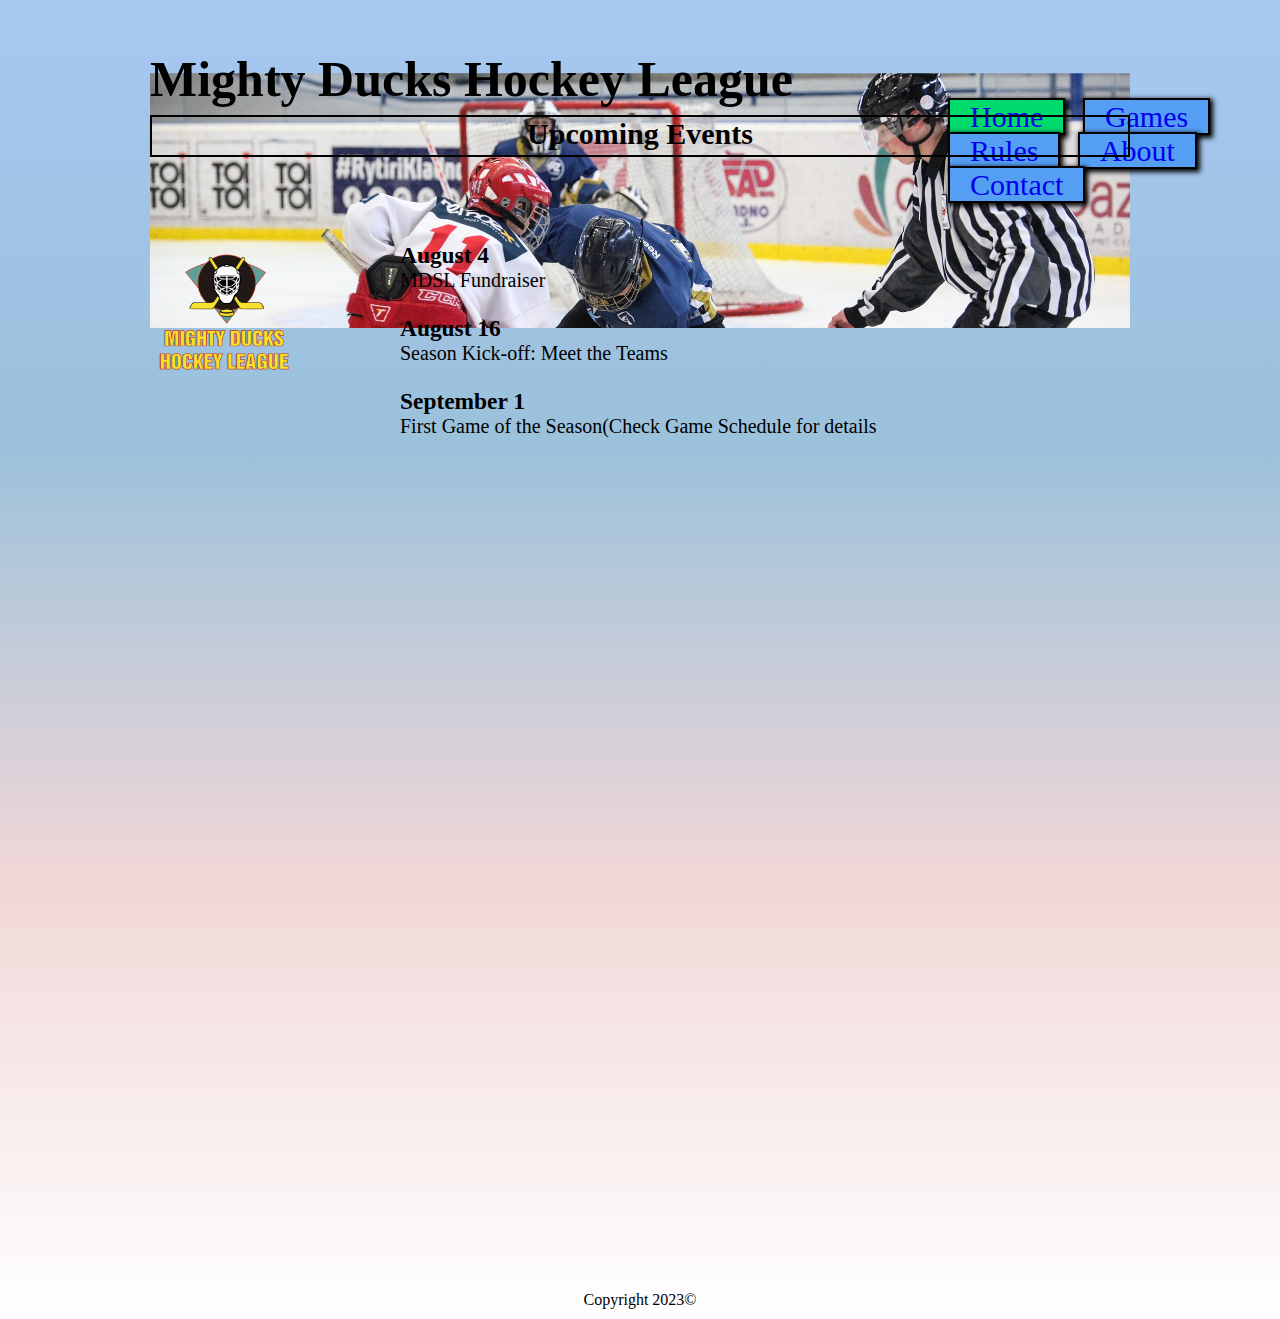
<file: index.html>
<!DOCTYPE html>
<html lang="en">
<head>
    <meta charset="UTF-8">
    <meta http-equiv="X-UA-Compatible" content="IE=edge">
    <meta name="viewport" content="width=device-width, initial-scale=1.0">
    <link rel="stylesheet" href="./assets/styles/styles.css">
    <!-- <link rel="stylesheet" href="./assets/styles/styles2.css"> -->
    <title>Home</title>
</head>
<body>
    <header>
        <h1>Mighty Ducks Hockey League</h1>
        <nav>
            <a class="home" id="home-decoration" href="./index.html">Home</a>
            <a class="games" href="./games.html">Games</a>
            <a class="rules" href="./rules.html">Rules</a>
            <a class="about" href="./about.html">About</a>
            <a class="contact" href="./contact.html">Contact</a>
        </nav>
        <img class="img1" src="./assets/images/design1_image1.jpg" alt="Hockey image">
        <img class="img2" src="./assets/images/design1_image2.jpg" alt="Hockey image">
        <h2>Upcoming Events</h2>
    </header>
    <section class="section_home">
        <img class="logo" src="./assets/images/Logo_Mighty_ducks-01.png" alt="Logo Mighty Ducks">
        <article>
            <h3>August 4</h3>
            <p>MDSL Fundraiser</p>
        </article>
        <article>
            <h3>August 16</h3>
            <p>Season Kick-off: Meet the Teams</p>
        </article>
        <article>
            <h3>September 1</h3>
            <p>First Game of the Season(Check Game Schedule for details</p>
        </article>
    </section>
    <footer>
        <p>Copyright 2023©</p>
    </footer>
</body>
</html>
</file>
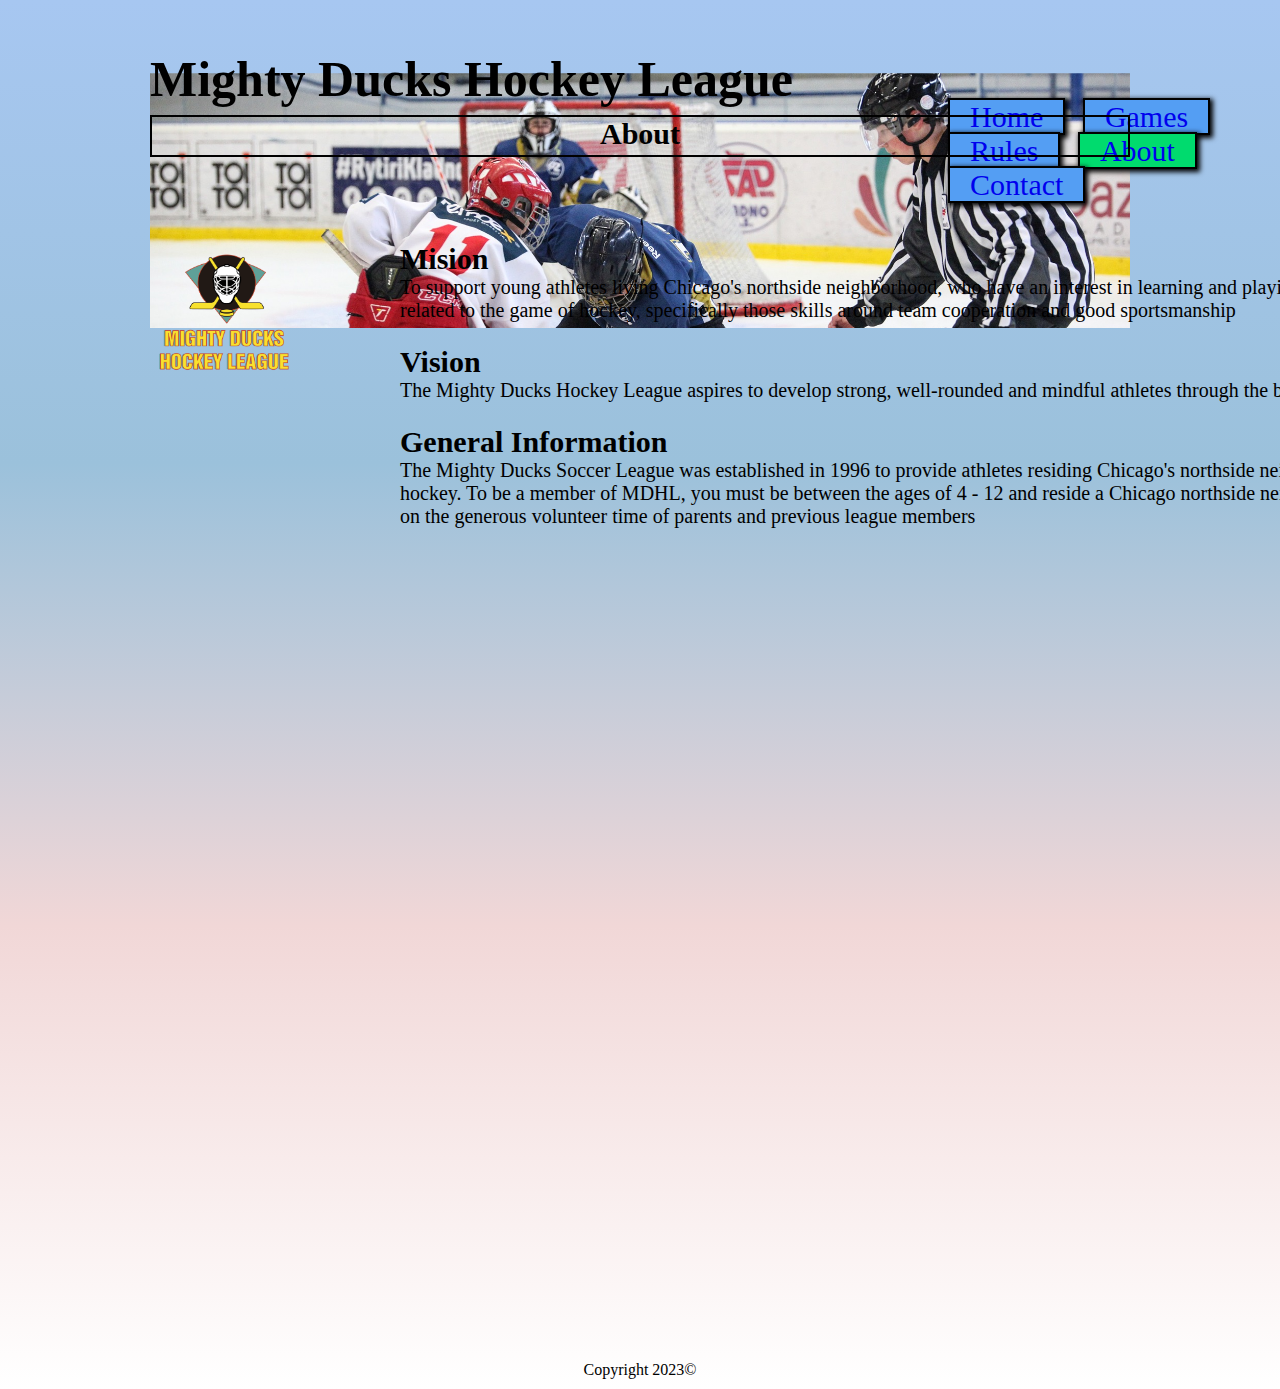
<file: about.html>
<!DOCTYPE html>
<html lang="en">
<head>
    <meta charset="UTF-8">
    <meta http-equiv="X-UA-Compatible" content="IE=edge">
    <meta name="viewport" content="width=device-width, initial-scale=1.0">
    <link rel="stylesheet" href="./assets/styles/styles.css">
    <!-- <link rel="stylesheet" href="./assets/styles/styles2.css"> -->
    <title>About MDHL</title>
</head>
<body>
    <header>
        <h1>Mighty Ducks Hockey League</h1>
        <nav>
            <a class="home" href="./index.html">Home</a>
            <a class="games" href="./games.html">Games</a>
            <a class="rules" href="./rules.html">Rules</a>
            <a class="about" id="about-decoration" href="./about.html">About</a>
            <a class="contact" href="./contact.html">Contact</a>
        </nav>
        <img class="img1" src="./assets/images/design1_image1.jpg" alt="Hockey image">
        <img class="img2" src="./assets/images/design1_image2.jpg" alt="Hockey image">
        <h2>About</h2>
    </header>
    <section class="section_about">
        <img class="logo" id="logo_about" src="./assets/images/Logo_Mighty_ducks-01.png" alt="Logo Mighty Ducks">
        <div class="div_about">
            <h2>Mision</h2>
            <p>
                To support young athletes living Chicago's northside neighborhood, who have an interest in
                learning and playing soccer, with opportunities to learn and practice skills related to the game of
                hockey, specifically those skills around team cooperation and good sportsmanship
            </p>
        </div>
        <div>
            <h2>Vision</h2>
            <p>
                The Mighty Ducks Hockey League aspires to develop strong, well-rounded and mindful athletes through the building of character, self-discipline, and leadership
            </p>
        </div>
        <div>
            <h2>General Information</h2>
            <p>
                The Mighty Ducks Soccer League was established in 1996 to provide athletes residing Chicago's northside neighborhoods an environment in which to learn and play hockey. To be a member of MDHL, you must be between the ages of 4 - 12 and reside a Chicago northside neighborhood. MDHL ran by o small full-time staff, and relies on the generous volunteer time of parents and previous league members
            </p>
        </div>
    </section>
    <footer>
        <p>Copyright 2023©</p>
    </footer>
</body>
</html>
</file>
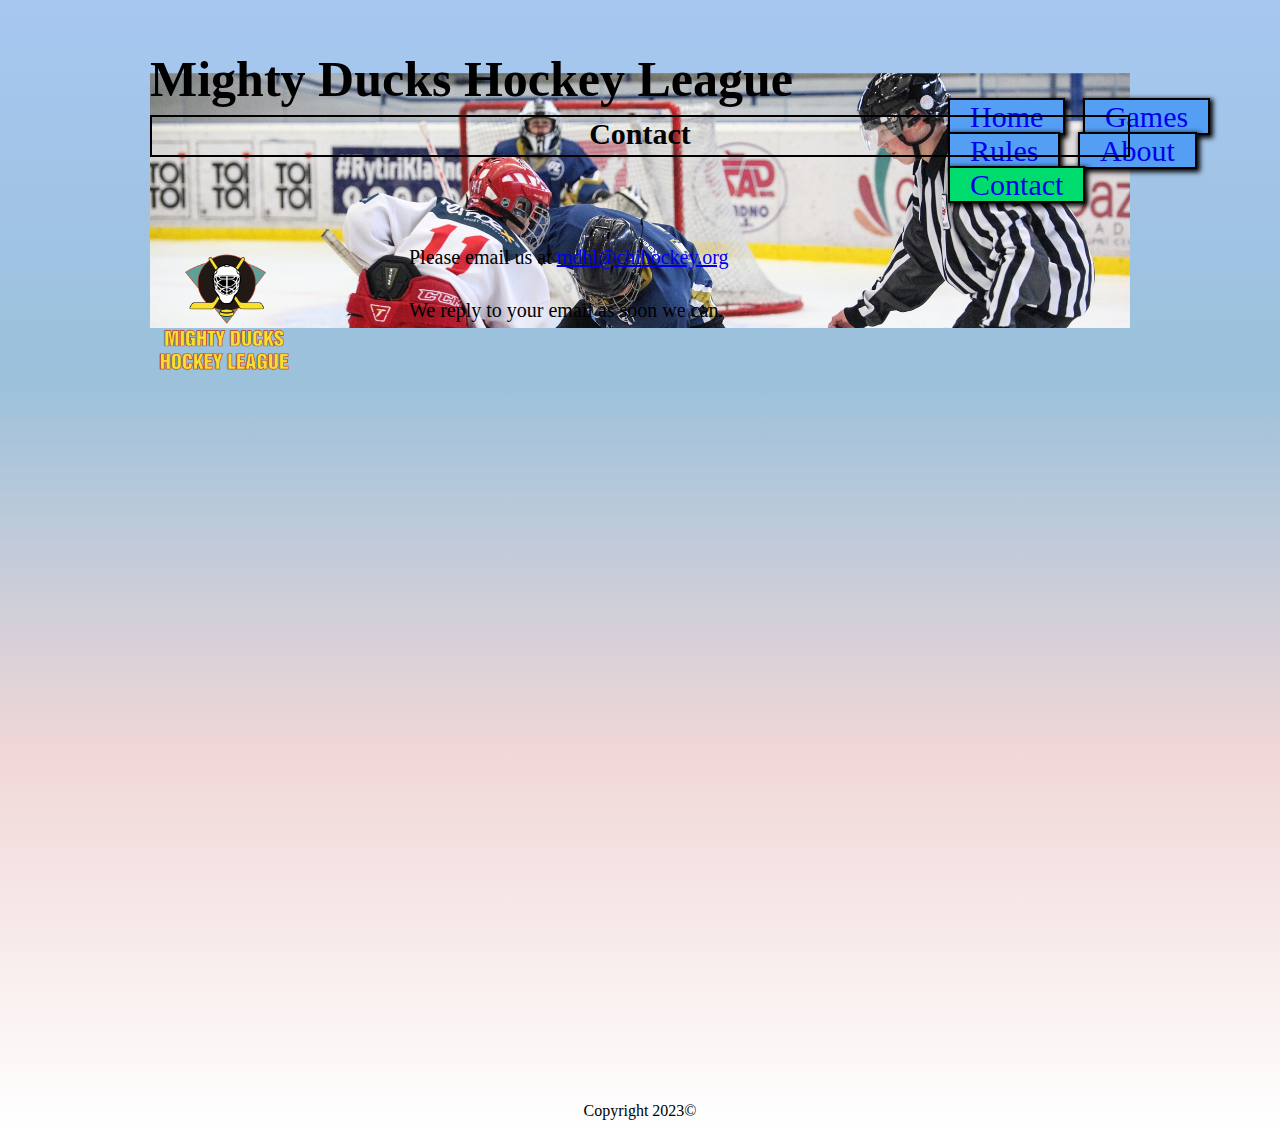
<file: contact.html>
<!DOCTYPE html>
<html lang="en">
<head>
    <meta charset="UTF-8">
    <meta http-equiv="X-UA-Compatible" content="IE=edge">
    <meta name="viewport" content="width=device-width, initial-scale=1.0">
    <link rel="stylesheet" href="./assets/styles/styles.css">
    <!-- <link rel="stylesheet" href="./assets/styles/styles2.css"> -->
    <title>Contact</title>
</head>
<body>
    <header>
        <h1>Mighty Ducks Hockey League</h1>
        <nav>
            <a class="home" href="./index.html">Home</a>
            <a class="games" href="./games.html">Games</a>
            <a class="rules" href="./rules.html">Rules</a>
            <a class="about" href="./about.html">About</a>
            <a class="contact" id="contact-decoration" href="./contact.html">Contact</a>
        </nav>
        <img class="img1" src="./assets/images/design1_image1.jpg" alt="Hockey image">
        <img class="img2" src="./assets/images/design1_image2.jpg" alt="Hockey image">
        <h2>Contact</h2>
    </header>
    <div class="div_contact">
        <img class="logo" id="logo_contact" src="./assets/images/Logo_Mighty_ducks-01.png" alt="Logo Mighty Ducks">
        <div class="div__contact">
            <p class="p_contact">Please email us at <a href="mdhl@chihockey.org">mdhl@chihockey.org</a></p>
            <p class="p_contact">We reply to your email as soon we can.</p>
        </div>
    </div>
    <footer>
        <p>Copyright 2023©</p>
    </footer>
</body>
</html>
</file>
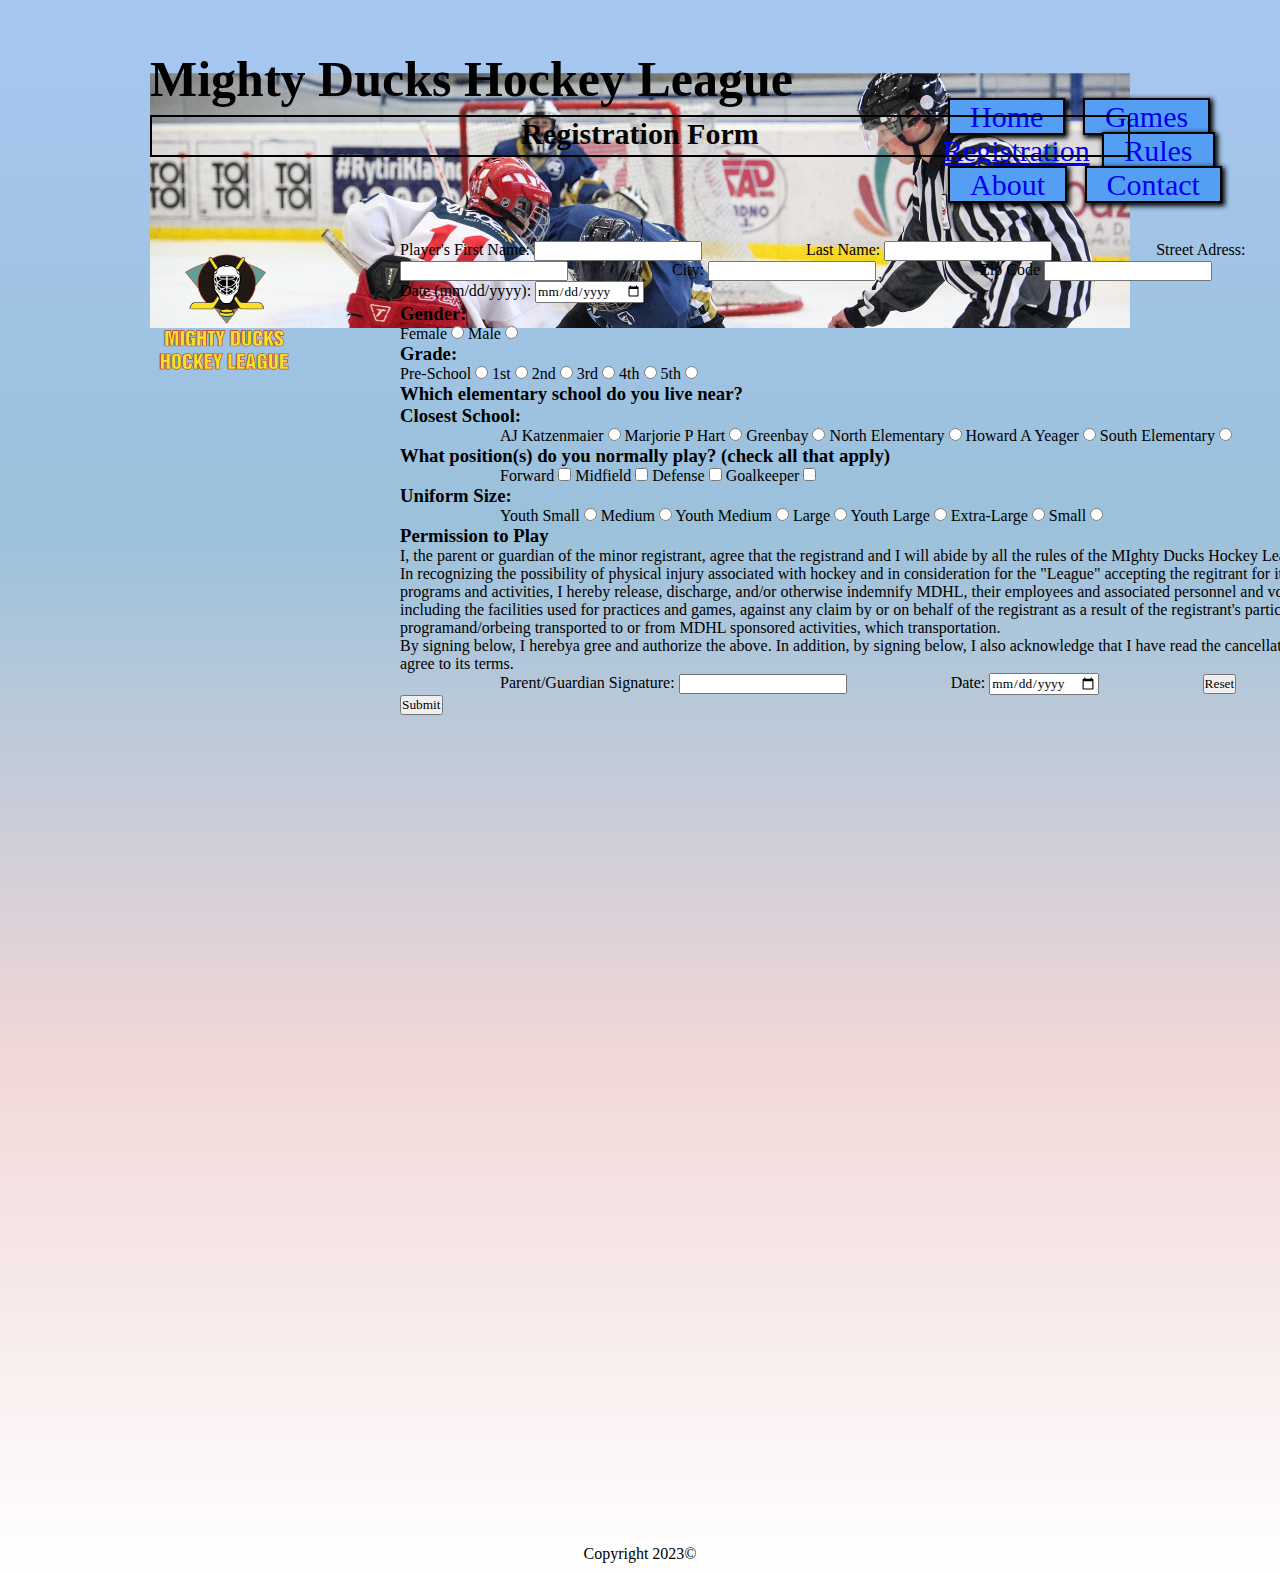
<file: form.html>
<!DOCTYPE html>
<html lang="en">
<head>
    <meta charset="UTF-8">
    <meta http-equiv="X-UA-Compatible" content="IE=edge">
    <meta name="viewport" content="width=device-width, initial-scale=1.0">
    <link rel="stylesheet" href="./assets/styles/styles.css">
    <!-- <link rel="stylesheet" href="./assets/styles/styles2.css"> -->
    <title>Registration Form</title>
</head>
<body>
    <header>
        <h1>Mighty Ducks Hockey League</h1>
        <nav>
            <a class="home" href="./index.html">Home</a>
            <a class="games" href="./games.html">Games</a>
            <a class="form" id="form-decoration" href="./form.html">Registration</a>
            <a class="rules" href="./rules.html">Rules</a>
            <a class="about" href="./about.html">About</a>
            <a class="contact" href="./contact.html">Contact</a>
        </nav>
        <img class="img1" src="./assets/images/design1_image1.jpg" alt="Hockey image">
        <img class="img2" src="./assets/images/design1_image2.jpg" alt="Hockey image">
        <h2>Registration Form</h2>
    </header>
    <section class="section_form">
        <img class="logo" id="logo_about" src="./assets/images/Logo_Mighty_ducks-01.png" alt="Logo Mighty Ducks">
        <form action="./data/show_data.html" method="get">
            <div class="firstname">
                <label for="firstname" class="label__firstname">Player's First Name:</label>
                <input type="text" name="firstname" id="firstname" required class="input__firstname">
            </div>
            <div class="lastname">
                <label for="lastname" class="label__lastname">Last Name:</label>
                <input type="text" name="lastname" id="lastname" required class="input__lastname">
            </div>
            <div class="street">
                <label for="streetadress" class="label__streetadress">Street Adress:</label>
                <input type="text" name="streetadress" id="streetadress" required class="input__streetadress">
            </div>
            <div class="city">
                <label for="city" class="label__city">City:</label>
                <input type="text" name="city" id="city" required class="input__city">
            </div>
            <div class="zipcode">
                <label for="zipcode" class="label__zipcode">Zip Code</label>
                <input type="text" name="zipcode" id="zipcode" required class="input__zipcode">
            </div>
            <div class="birthdate">
                <label for="birthdate" class="label__birthdate">Birth Date (mm/dd/yyyy):</label>
                <input type="date" name="birthdate" id="birthdate" required class="input__birthdate">
            </div>
            <div class="gender">
                <h3 class="">Gender:</h3>
                <label for="female" class="label__female">Female</label>
                <input type="radio" name="gender" id="female" required class="input__female">
                <label for="male" class="label__male">Male</label>
                <input type="radio" name="gender" id="male" required class="input__male">
            </div>
            <div class="grade">
                <h3 class="">Grade: </h3>
                <label for="preschool" class="label__preschool">Pre-School</label>
                <input type="radio" name="grade" id="preschool" class="input__preschool">
                <label for="1st" class="label__1st">1st</label>
                <input type="radio" name="grade" id="1st" required class="input__1st">
                <label for="2nd" class="label__2nd">2nd</label>
                <input type="radio" name="grade" id="2nd" required class="input__2nd">
                <label for="3rd" class="label__3rd">3rd</label>
                <input type="radio" name="grade" id="3rd" required class="input__3rd">
                <label for="4th" class="label__4th">4th</label>
                <input type="radio" name="grade" id="4th" required class="input__4th">
                <label for="5th" class="label__5th">5th</label>
                <input type="radio" name="grade" id="5th" required class="input__5th">
            </div>
        
            <div class="school_text">
                <h3 class="">Which elementary school do you live near?</h3>
                <h3 class="">Closest School:</h3>
            </div>
        
            <div class="school">
                <label for="aj" class="label__aj">AJ Katzenmaier</label>
                <input type="radio" name="closest" id="aj" required class="input__aj">
                <label for="marjorie" class="label__marjorie">Marjorie P Hart</label>
                <input type="radio" name="closest" id="marjorie" required class="input__marjorie">
                <label for="greenbay" class="label__greenbay">Greenbay</label>
                <input type="radio" name="closest" id="greenbay" required class="input__greenbay">
                <label for="north" class="label__north">North Elementary</label>
                <input type="radio" name="closest" id="north" required class="input__north">
                <label for="howard" class="label__howard">Howard A Yeager</label>
                <input type="radio" name="closest" id="howard" required class="input__howard">
                <label for="south" class="label__south">South Elementary</label>
                <input type="radio" name="closest" id="south" required class="input__soouth">
            </div>
        
            <div class="position_text">
                <h3 class="">What position(s) do you normally play? (check all that apply)</h3>
            </div>
        
            <div class="position">
                <label for="forward" class="label__forward">Forward</label>
                <input type="checkbox" name="forward" id="forward" class="input__forward">
                <label for="midfield" class="label__midfield">Midfield</label>
                <input type="checkbox" name="midfield" id="midfield" class="input__midfield">
                <label for="defense" class="label__defense">Defense</label>
                <input type="checkbox" name="defense" id="defense" class="input__defense">
                <label for="goalkeeper" class="label__goalkeeper">Goalkeeper</label>
                <input type="checkbox" name="goalkeeper" id="goalkeeper" class="input__goalkeeper">
            </div>
        
            <div class="uniform text">
                <h3 class="uniform">Uniform Size:</h3>
            </div>
        
            <div class="uniform">
                <label for="youthsmall" class="label__youthsmall">Youth Small</label>
                <input type="radio" name="uniform" id="youthsmall" required class="input__youthsmall">
                <label for="medium" class="label__medium">Medium</label>
                <input type="radio" name="uniform" id="medium" required class="input__medium">
                <label for="youthmedium" class="label__youthmedium">Youth Medium</label>
                <input type="radio" name="uniform" id="youthmedium" required class="input__youthmedium">
                <label for="large" class="label__large">Large</label>
                <input type="radio" name="uniform" id="large" required class="input__large">
                <label for="youthlarge" class="label__youthlarge">Youth Large</label>
                <input type="radio" name="uniform" id="youthlarge" required class="input__youthlarge">
                <label for="extralarge" class="label__extralarge">Extra-Large</label>
                <input type="radio" name="uniform" id="extralarge" required class="input__extralarge">
                <label for="small" class="label__small">Small</label>
                <input type="radio" name="uniform" id="small" required class="input__small">
            </div>

            <div class="permission_text">
                <h3 class="permission_h3">Permission to Play</h3>
                <p class="p1">I, the parent or guardian of the minor registrant, agree that the registrand and I will abide by all the rules of the MIghty Ducks Hockey League (MDHL). In recognizing the possibility of physical injury associated with hockey and in consideration for the "League" accepting the regitrant for its hockey programs and activities, I hereby release, discharge, and/or otherwise indemnify MDHL, their employees and associated personnel and volunteers, including the facilities used for practices and games, against any claim by or on behalf of the registrant as a result of the registrant's participation in the programand/orbeing transported to or from MDHL sponsored activities, which transportation.</p>
                <p class="p2">By signing below, I herebya gree and authorize the above. In addition, by signing below, I also acknowledge that I have read the cancellation policy and agree to its terms. </p>
            </div>
        
            <div class="permission">
                <label for="signature" class="label__signature">Parent/Guardian Signature:</label>
                <input type="text" name="signature" id="signature" required class="input__signature">
            </div>
            <div class="date">
                <label for="date" class="label__date">Date:</label>
                <input type="date" name="date" id="date" required class="input__date">
            </div>
            <div class="button">
                <input type="reset" name="reset" id="reset" class="reset">
                <input type="submit" name="submit" id="submit" value="Submit" class="submit">
            </div>
        </form>
    </section>
    <footer>
        <p>Copyright 2023©</p>
    </footer>
</body>
</html>
</file>
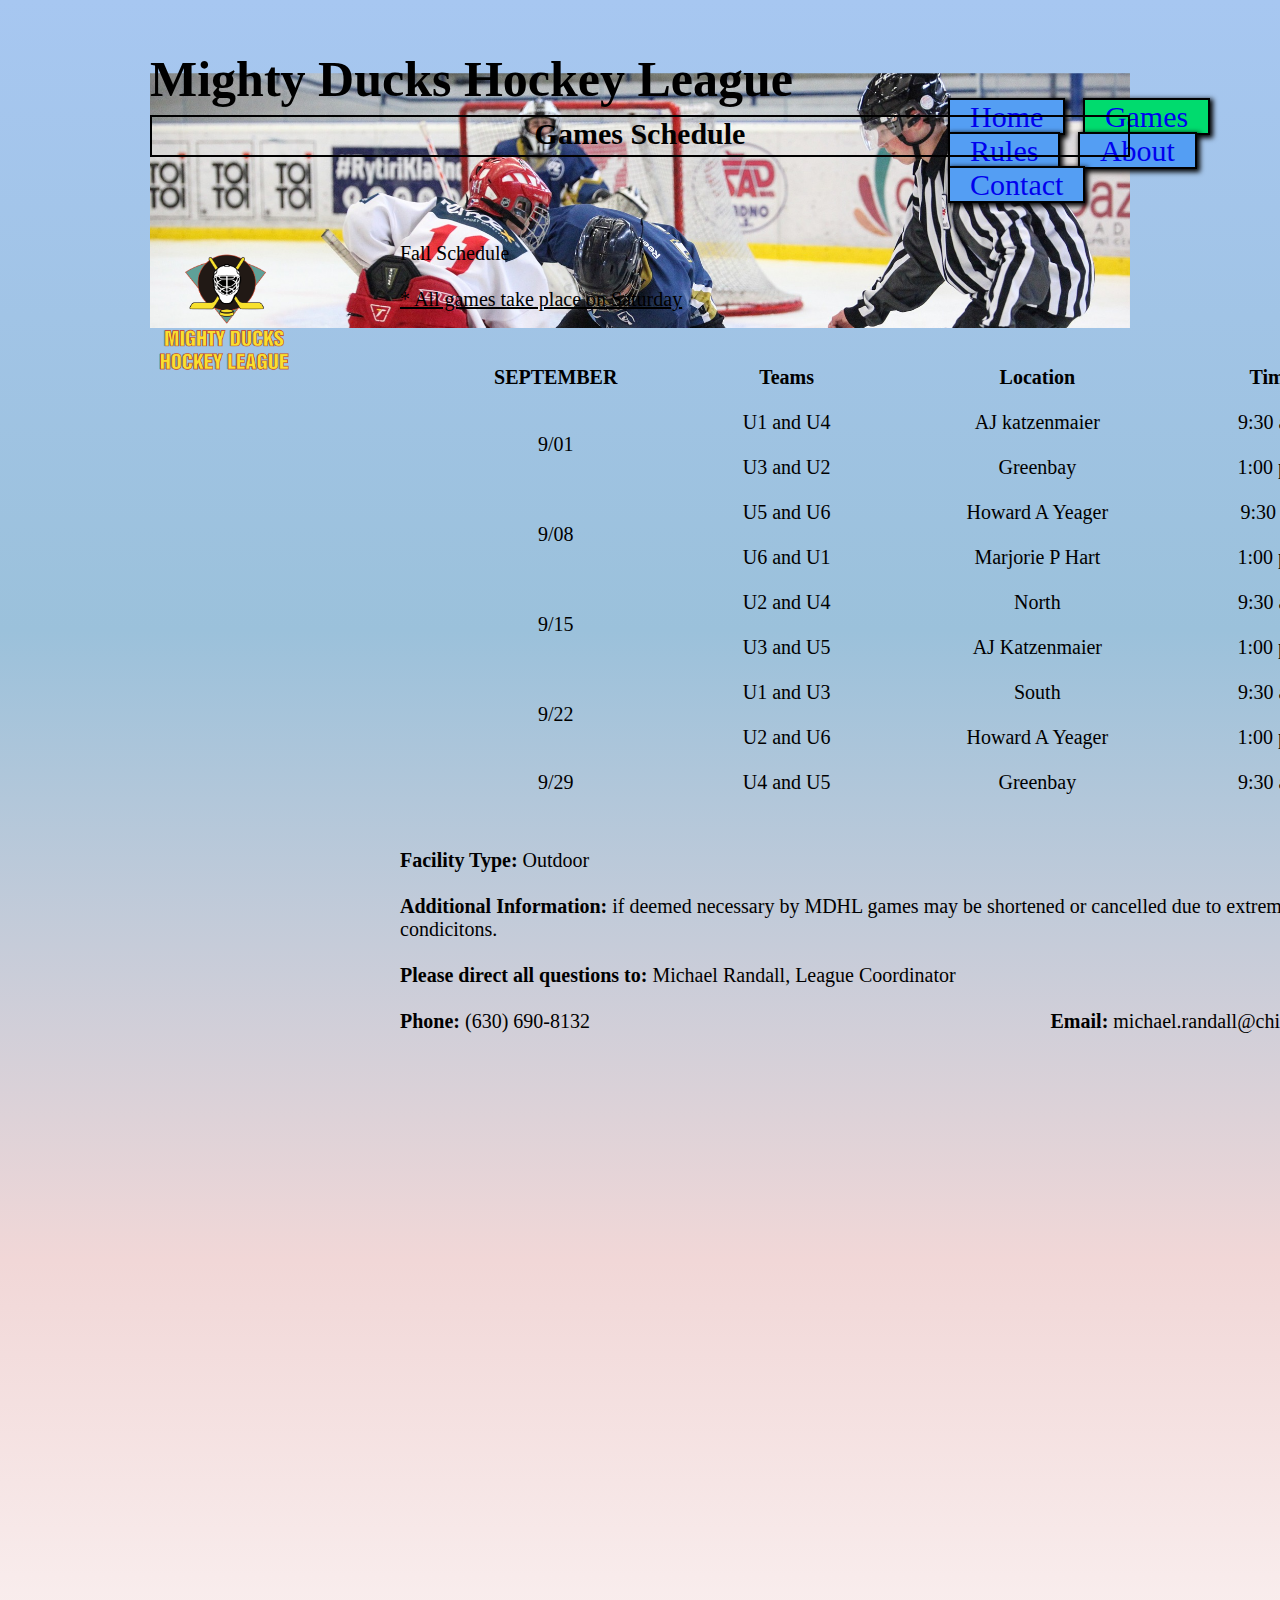
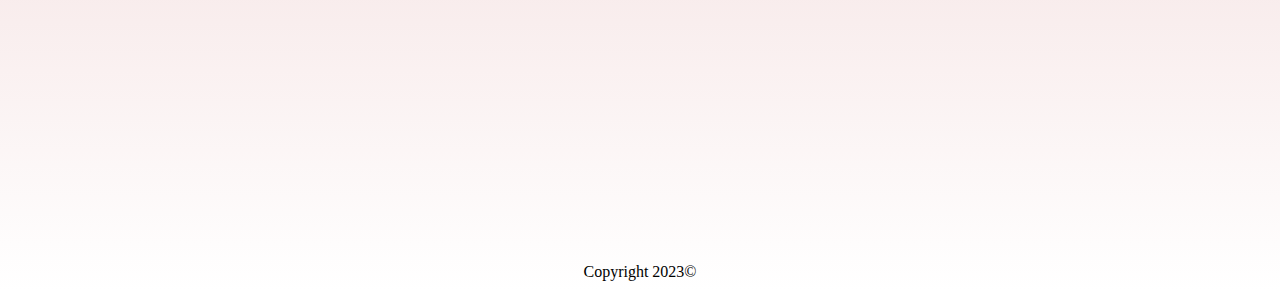
<file: games.html>
<!DOCTYPE html>
<html lang="en">
<head>
    <meta charset="UTF-8">
    <meta http-equiv="X-UA-Compatible" content="IE=edge">
    <meta name="viewport" content="width=device-width, initial-scale=1.0">
    <link rel="stylesheet" href="./assets/styles/styles.css">
    <!-- <link rel="stylesheet" href="./assets/styles/styles2.css"> -->
    <title>Games Schedule</title>
</head>
<body>
    <header>
        <h1>Mighty Ducks Hockey League</h1>
        <nav>
            <a class="home" href="./index.html">Home</a>
            <a class="games" id="games-decoration" href="./games.html">Games</a>
            <a class="rules" href="./rules.html">Rules</a>
            <a class="about" href="./about.html">About</a>
            <a class="contact" href="./contact.html">Contact</a>
        </nav>
        <img class="img1" src="./assets/images/design1_image1.jpg" alt="Hockey image">
        <img class="img2" src="./assets/images/design1_image2.jpg" alt="Hockey image">
        <h2>Games Schedule</h2>
    </header>
    <section>
        <img class="logo" src="./assets/images/Logo_Mighty_ducks-01.png" alt="Logo Mighty Ducks">
        <article>
            <p>Fall Schedule</p>
        </article>
        <article>
            <p><u>* All games take place on Saturday</u></p>
        </article>
        <article>
            <table>
                <thead>
                    <tr>
                        <th>SEPTEMBER</th>
                        <th>Teams</th>
                        <th>Location</th>
                        <th>Times</th>
                    </tr>
                </thead>
                <tbody>
                    <tr>
                        <td rowspan="2">9/01</td>
                        <td>U1 and U4</td>
                        <td>AJ katzenmaier</td>
                        <td>9:30 a.m.</td>
                    </tr>
                    <tr>
                        <td>U3 and U2</td>
                        <td>Greenbay</td>
                        <td>1:00 p.m.</td>
                    </tr>
                    <tr>
                        <td rowspan="2">9/08</td>
                        <td>U5 and U6</td>
                        <td>Howard A Yeager</td>
                        <td>9:30 a.m</td>
                    </tr>
                    <tr>
                        <td>U6 and U1</td>
                        <td>Marjorie P Hart</td>
                        <td>1:00 p.m.</td>
                    </tr>
                    <tr>
                        <td rowspan="2">9/15</td>
                        <td>U2 and U4</td>
                        <td>North</td>
                        <td>9:30 a.m.</td>
                    </tr>
                    <tr>
                        <td>U3 and U5</td>
                        <td>AJ Katzenmaier</td>
                        <td>1:00 p.m.</td>
                    </tr>
                    <tr>
                        <td rowspan="2">9/22</td>
                        <td>U1 and U3</td>
                        <td>South</td>
                        <td>9:30 a.m.</td>
                    </tr>
                    <tr>
                        <td>U2 and U6</td>
                        <td>Howard A Yeager</td>
                        <td>1:00 p.m.</td>
                    </tr>
                    <tr>
                        <td rowspan="2">9/29</td>
                        <td>U4 and U5</td>
                        <td>Greenbay</td>
                        <td>9:30 a.m.</td>
                    </tr>
                </tbody>
            </table>
        </article>
        <article>
            <p><b>Facility Type:</b> Outdoor</p>
        </article>
        <article>
            <p><b>Additional Information:</b> if deemed necessary by MDHL games may be shortened or cancelled due to extreme weather condicitons.</p>
        </article>
        <article>
            <p><b>Please direct all questions to:</b> Michael Randall, League Coordinator</p>
        </article>
        <article class="games-data">
            <p><b>Phone:</b> (630) 690-8132</p>
            <p><b>Email:</b> michael.randall@chi</p>
        </article>
    </section>
    <footer>
        <p>Copyright 2023©</p>
    </footer>
</body>
</html>
</file>
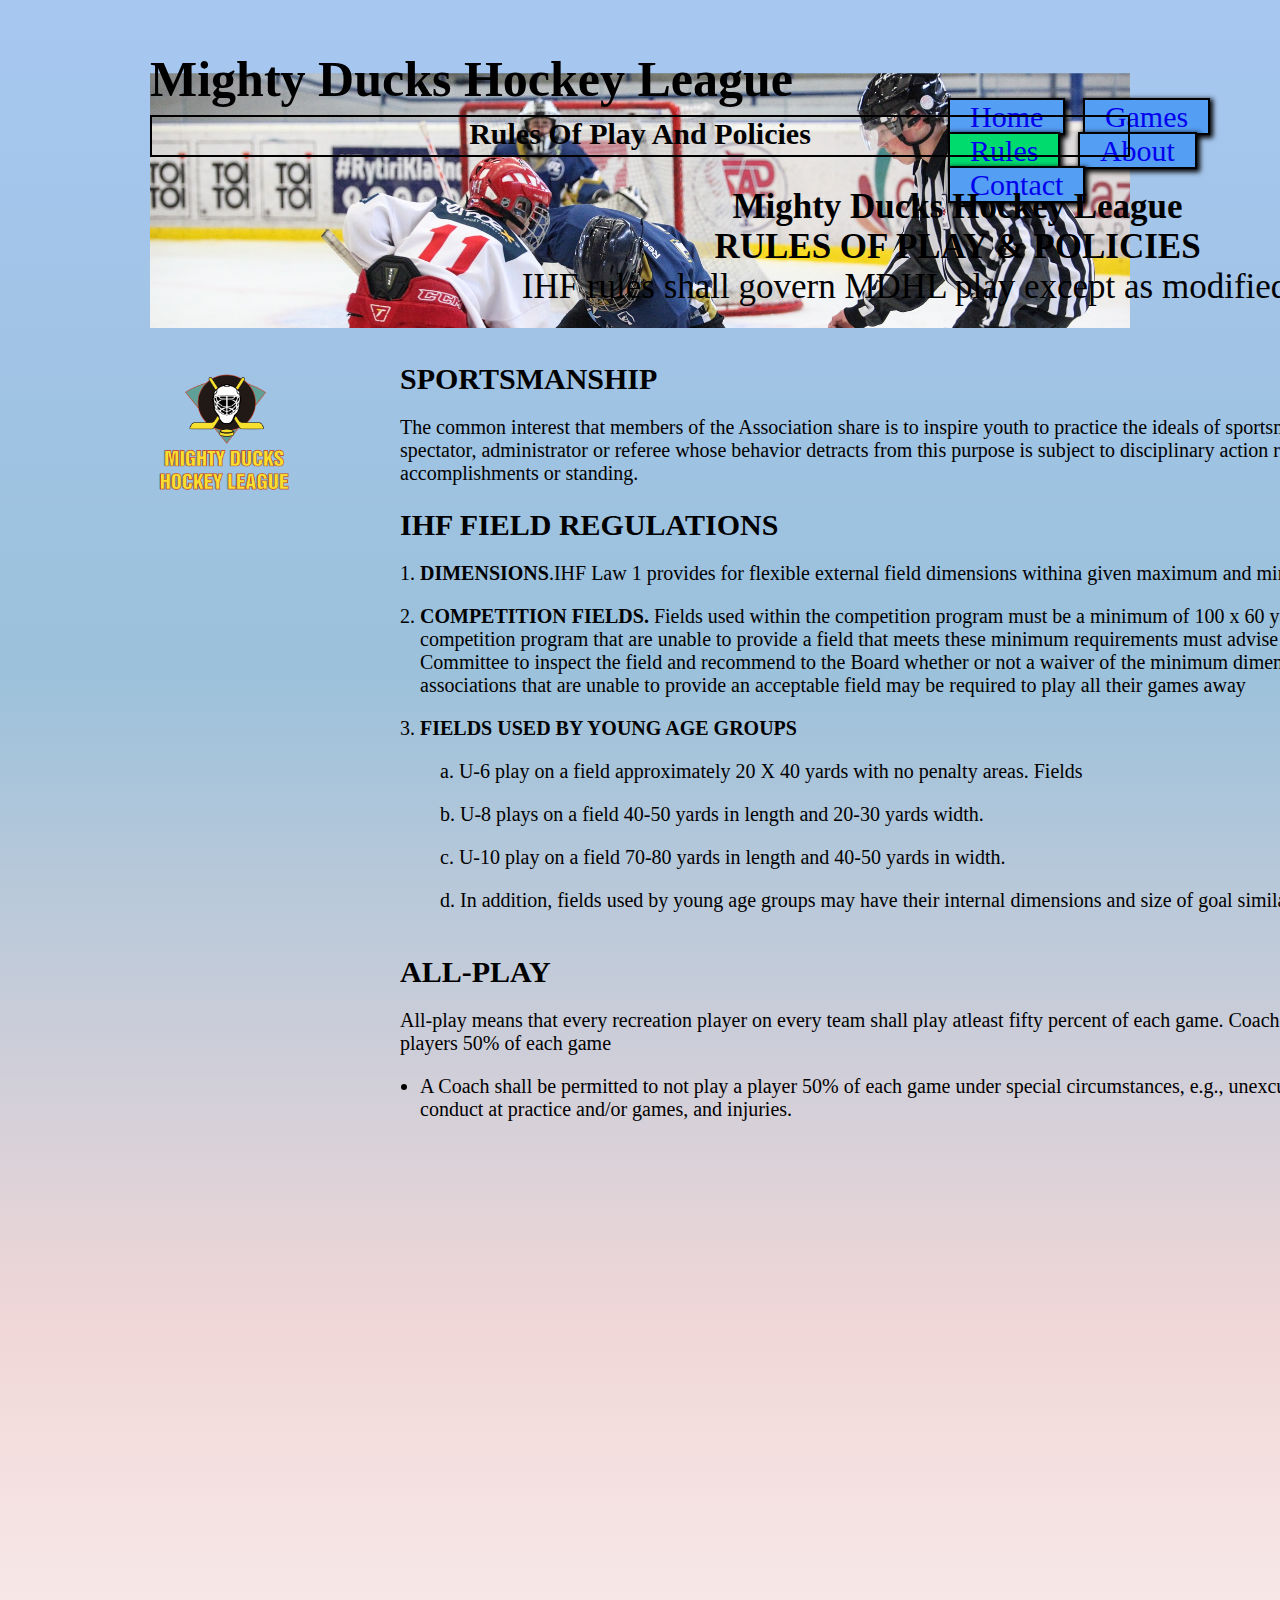
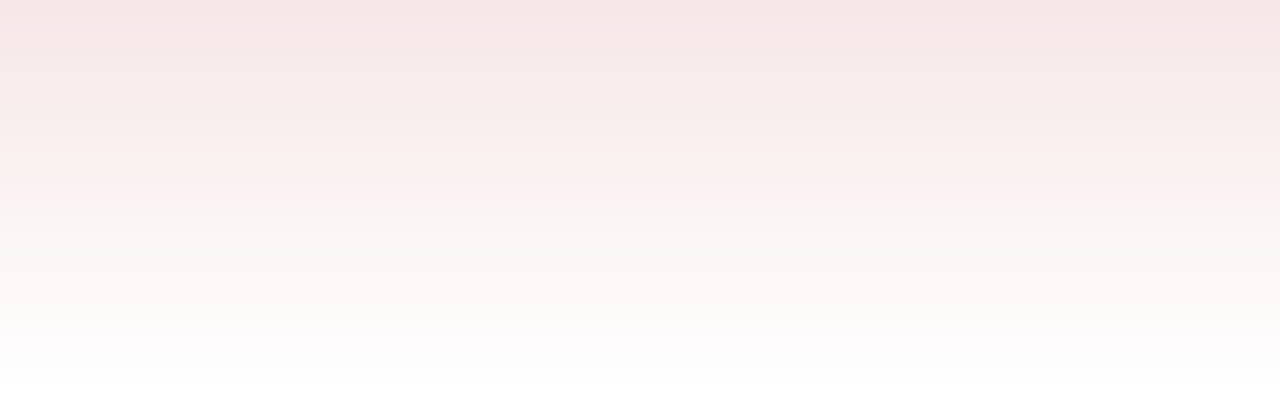
<file: rules.html>
<!DOCTYPE html>
<html lang="en">
<head>
    <meta charset="UTF-8">
    <meta http-equiv="X-UA-Compatible" content="IE=edge">
    <meta name="viewport" content="width=device-width, initial-scale=1.0">
    <link rel="stylesheet" href="./assets/styles/styles.css">
    <!-- <link rel="stylesheet" href="./assets/styles/styles2.css"> -->
    <title>Rules Of Play And Policies</title>
</head>
<body>
    <header>
        <h1>Mighty Ducks Hockey League</h1>
        <nav>
            <a class="home" href="./index.html">Home</a>
            <a class="games" href="./games.html">Games</a>
            <a class="rules" id="rules-decoration" href="./rules.html">Rules</a>
            <a class="about" href="./about.html">About</a>
            <a class="contact" href="./contact.html">Contact</a>
        </nav>
        <img class="img1" src="./assets/images/design1_image1.jpg" alt="Hockey image">
        <img class="img2" src="./assets/images/design1_image2.jpg" alt="Hockey image">
        <h2>Rules Of Play And Policies</h2>
    </header>
    <section>
        <article class="article_rules">
            <p><b>Mighty Ducks Hockey League</b></p>
            <p><b>RULES OF PLAY & POLICIES</b></p>
            <p>IHF rules shall govern MDHL play except as modified herein.</p>
        </article>
        <img class="logo" src="./assets/images/Logo_Mighty_ducks-01.png" alt="Logo Mighty Ducks">
        <article>
            <h2>SPORTSMANSHIP</h2>
            <p class="p-rules">The common interest that members of the Association share is to inspire youth to practice the ideals of sportsmanship and fair play. Any player, coach, team, parent, spectator, administrator or referee whose behavior detracts from this purpose is subject to disciplinary action regardless of technical hockey background, expertise accomplishments or standing.</p>
        </article>
        <article>
            <h2>IHF FIELD REGULATIONS</h2>
            <ol>
                <li><b>DIMENSIONS</b>.IHF Law 1 provides for flexible external field dimensions withina given maximum and minimum width and length. These older.</li>
                <li><b>COMPETITION FIELDS.</b> Fields used within the competition program must be a minimum of 100 x 60 yards.Leagues, districts or associations participating in the state competition program that are unable to provide a field that meets these minimum requirements must advise the State Competition Board which will assign its Fields Committee to inspect the field and recommend to the Board whether or not a waiver of the minimum dimensions should be granted. Teams from leagues, districts or associations that are unable to provide an acceptable field may be required to play all their games away</li>
                <li><b>FIELDS USED BY YOUNG AGE GROUPS</b>
                    <ol>
                        <li>U-6 play on a field approximately 20 X 40 yards with no penalty areas. Fields</li>
                        <li>U-8 plays on a field 40-50 yards in length and 20-30 yards width.</li>
                        <li>U-10 play on a field 70-80 yards in length and 40-50 yards in width.</li>
                        <li>In addition, fields used by young age groups may have their internal
                            dimensions and size of goal similarly modified</li>
                    </ol>
                </li>
            </ol>
        </article>
        <article>
            <h2>ALL-PLAY</h2>
            <p class="p-rules">All-play means that every recreation player on every team shall play atleast fifty percent of each game. Coaches in the competition program are encouraged to play their players 50% of each game</p>
            <ul>
                <li>A Coach shall be permitted to not play a player 50% of each game under special circumstances, e.g., unexcused absences from practice and/or games, ungentlemanly conduct at practice and/or games, and injuries.</li>
            </ul>
        </article>
    </section>
    
</body>
</html>
</file>
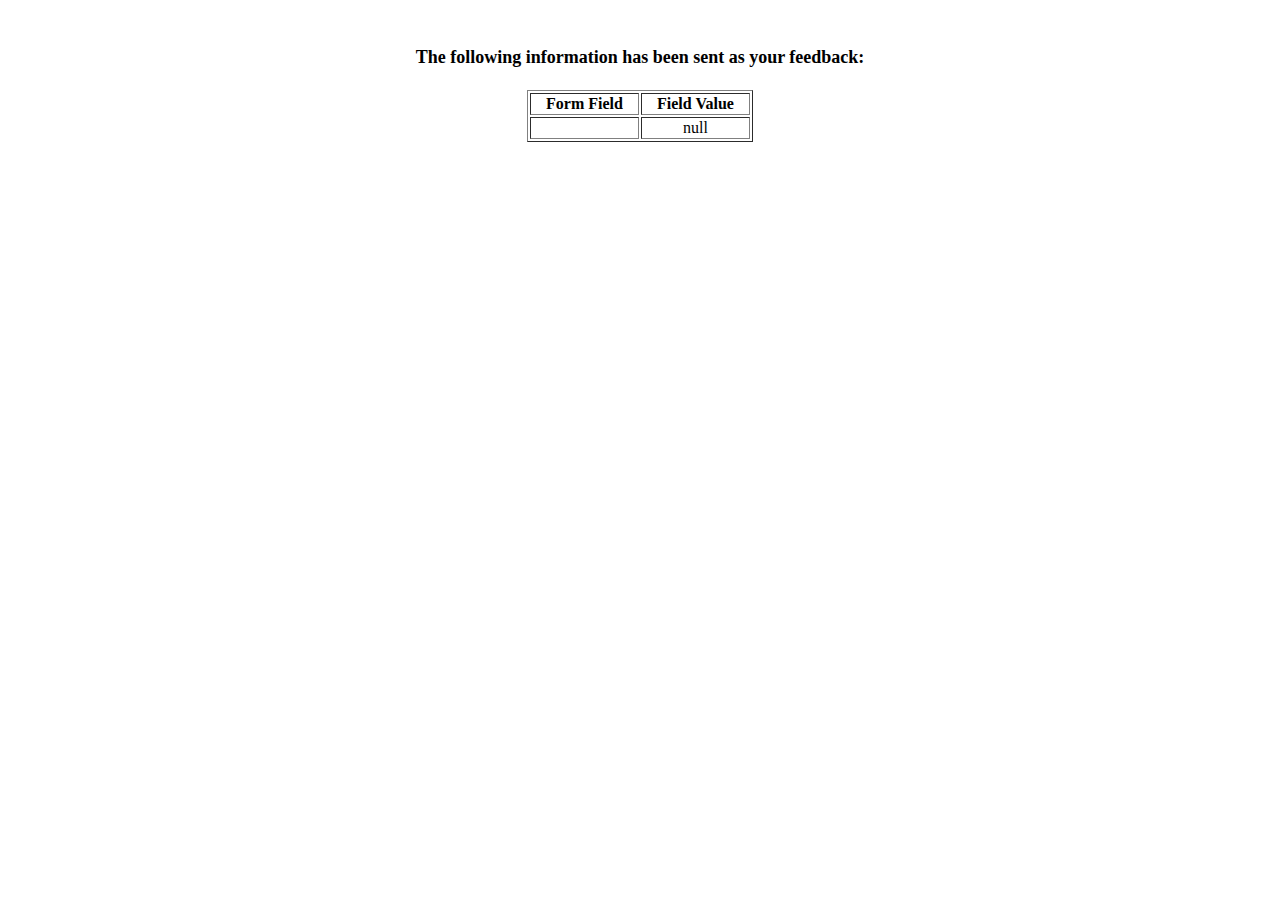
<file: data/show_data.html>
<html>
<head>
<title>Feedback Sent</title>
</head>
<body>
<p align=center>&nbsp;</p>
<h1 align=center><font size="+1">The following information has been sent as your
  feedback:</font></h1>

<table border="1" align=center width="226">
  <tr>
    <th align="center">Form Field</th>
    <th align="center">Field Value</th>
  </tr>

<script language="javascript">
var args = location.search.substr(1).split('&');
for (var i = 0; i < args.length; ++i) {
  var parts = args[i].split('=');
  if (parts != null) {
    var field = parts[0];
    var value = parts[1];
    if (value == null) {
      value = "null"
    }
    else {
      value = '"' + unescape(value.replace(/\+/g, ' ')) + '"';
    }

    document.writeln('<tr><td align="center">' + field + '</td>');
    document.writeln('<td align="center">' + value + '</td></tr>');
  }
}
</script>

<noscript>
<tr><td>
<p>You need to turn on Javascript in your browser.</p>

<p>In Microsoft Internet Explorer 4 or greater:</p>
<ul>
<li>From the "Tools" menu (in IE 4, it's the "View" menu), select "Internet Options".</li>
<li>Click on the "Security" tab.</li>
<li>Click on the "Custom Level" button. (In IE 4, select "Custom"
and then click on "Settings...".)</li>
<li>Under "Active scripting" make sure "Enable" is selected.</li>
</ul>

<p>In Netscape version 4 or greater:</p>
<ul>
<li>From the <b>Edit</b> menu, select <b>Preferences</b>.</li>
<li>In the <b>Category</b> list on the left, click on the word "Advanced".</li>
<li>In the panel on the right, make sure "Enable JavaScript" is checked.</li>
<li>Click the <b>OK</b> button.</li>
</ul>

</td></tr>
</noscript>

</table>
</body>
</html>
</file>
<file: assets/styles/styles.css>
* {
    font-family: "Comic Sans MS", "Comic Sans", cursive;
    margin: 0;
    padding: 0;
    box-sizing: border-box;
}

body {
    background: linear-gradient(rgb(167, 199, 241),rgb(155, 193, 219),rgb(241, 215, 215),rgb(255, 255, 255));
}

header {
    align-items: center;
    margin: 50px 150px 30px 150px;
}

h1 {
    display: inline;
    font-size: 50px;
}

nav {
    display: inline;
    font-size: 30px;
    margin-left: 150px;
    margin-bottom: 10px;
    position: absolute;
    top: 100px;
}

.home {
    padding: 0px 20px;
    background-color: rgb(84, 158, 243);
    border: 2px solid black;
    margin: 5px;
    text-decoration: none;
    box-shadow: 2px 2px 5px 1px black;
}

#home-decoration {
    background-color: rgb(0, 219, 110);
}

.home:hover {
    color: aliceblue;
    background-color: rgb(0, 58, 219);
}

.games {
    padding: 0px 20px;
    background-color: rgb(84, 158, 243);
    border: 2px solid black;
    margin: 5px;
    text-decoration: none;
    box-shadow: 2px 2px 5px 1px black;
}

#games-decoration {
    background-color: rgb(0, 219, 110);
}

.games:hover {
    color: aliceblue;
    background-color: rgb(0, 58, 219);
}

.rules {
    padding: 0px 20px;
    background-color: rgb(84, 158, 243);
    border: 2px solid black;
    margin: 5px;
    text-decoration: none;
    box-shadow: 2px 2px 5px 1px black;
}

#rules-decoration {
    background-color: rgb(0, 219, 110);
}

.rules:hover {
    color: aliceblue;
    background-color: rgb(0, 58, 219);
}

.about {
    padding: 0px 20px;
    background-color: rgb(84, 158, 243);
    border: 2px solid black;
    margin: 5px;
    text-decoration: none;
    box-shadow: 2px 2px 5px 1px black;
}

#about-decoration {
    background-color: rgb(0, 219, 110);
}

.about:hover {
    color: aliceblue;
    background-color: rgb(0, 58, 219);
}

.contact {
    padding: 0px 20px;
    background-color: rgb(84, 158, 243);
    border: 2px solid black;
    margin: 5px;
    text-decoration: none;
    box-shadow: 2px 2px 5px 1px black;
}

#contact-decoration {
    background-color: rgb(0, 219, 110);
}

.contact:hover {
    color: aliceblue;
    background-color: rgb(0, 58, 219);
}


.img1 {
    position: relative;
    top: -100px;
    z-index: -1;
    max-width: 100%;
    height: auto;
    clip-path: inset(10% 0 51% 0);
}

.img2 {
    display: none;
}

header h2 {
    position: relative;
    text-align: center;
    top: -650px;
    font-size: 30px;
    border: 2px solid black;
    padding-bottom: 4px;
}

section {
    display: inline-block;
    position: relative;
    top: -650px;
    align-items: center;
    margin: 50px 150px 30px 150px;
}

.logo  {
    height: 150px;
    width: 150px;
}

article {
    display: inline;
    position: relative;
    right: -250px;
    top: -150px;
    margin-right: 100px;
    font-size: 20px;
}

div {
    display: inline;
    position: relative;
    right: -250px;
    top: -150px;
    margin-right: 100px;
}

.div_contact {
    display: inline-block;
    position: relative;
    top: -650px;
    right: 0px;
    align-items: center;
    margin: 50px 150px 30px 150px;
}

.div__contact {
    display: inline-block;
    position: relative;
    right: 150px;
    top: 30px;
    margin-right: 100px;
}

.p_contact {
    position: relative;
    font-size: 20px;
    right: -225px;
    top: -100px;
    margin: 30px;
}

table {
    width: 100%;
    padding: 20px;
    font-size: 20px;
    text-align: center;
}

th, td {
    padding: 10px 0px;
}

.games-data {
    display: flex;
    justify-content: space-between;
}

.article_rules {
    display: flex;
    font-size: 35px;
    margin: 100px 0px -100px -300px;
    flex-direction: column;
    align-items: center;
}

.p-rules {
    width: 1375px;
    margin-top: 20px;
}

li {
    width: 1375px;
    margin: 20px;
}

ol ol {
    list-style-type: lower-latin;
    list-style-position: inside;
}

.section_about {
    font-size: 20px;
    width: 1375px;
    margin-bottom: 10px;
}

footer {
    display: flex;
    justify-content: center;
    margin-bottom: 10px;
}
</file>
<file: assets/styles/styles2.css>
* {
    font-family: "Comic Sans MS", "Comic Sans", cursive;
    margin: 0;
    padding: 0;
}

header {
    align-items: center;
    margin: 50px 150px 30px 150px;
}

h1 {
    position: relative;
    top: 40px;
    right: -20px;
    font-size: 70px;
    -webkit-text-stroke: 2px rgb(6, 135, 255);
}

.img1 {
    display: none;
}

.img2 {
    position: relative;
    max-width: 100%;
    top: -220px;
    z-index: -1;
    height: auto;
    clip-path: inset(10% 0 40% 0);
}

header h2 {
    position: relative;
    text-align: center;
    font-size: 35px;
    top: -490px;
    padding-bottom: 5px;
    background-color: rgb(109, 243, 243);
    border: 2px solid black;
}

.logo {
    position: relative;
    width: 150px;
    height: 150px;
    top: -630px;
    left: 1450px;
    background-color: blueviolet;
    box-shadow: 1px;
}

#logo_about {
    position: relative;
    width: 150px;
    height: 150px;
    top: 10px;
    left: 1050px;
    background-color: blueviolet;
    box-shadow: 1px;
}

#logo_contact {
    position: relative;
    width: 150px;
    height: 150px;
    top: 30px;
    left: 1050px;
    background-color: blueviolet;
    box-shadow: 1px;
}

nav {
    font-size: 25px;
    position: relative;
    margin-left: 40px;
    top: 400px;
}

.home {
    display: block;
}

#home-decoration {
    text-decoration: none;
    color: black;
}

.about {
    display: block;
    position: relative;
    top: 50px;
}

#about-decoration {
    text-decoration: none;
    color: black;
}

.contact {
    display: block;
    position: relative;
    top: 100px;
}

#contact-decoration {
    text-decoration: none;
    color: black;
}

article {
    display: inline;
    position: relative;
    font-size: 18px;
    right: -400px;
    top: -630px;
    padding: 15px;
}

.section_about {
    display: inline;
    position: relative;
    font-size: 18px;
    right: -400px;
    top: -640px;
}

.section_about div {
    display: block;
    width: 70%;
    padding: 5px;
}

.div_contact {
    display: inline;
    position: relative;
    font-size: 25px;
    right: -400px;
    top: -660px;
}

.div__contact {
    position: relative;
}

.p_contact {
    position: relative;
    padding-top: 20px;
}
</file>
